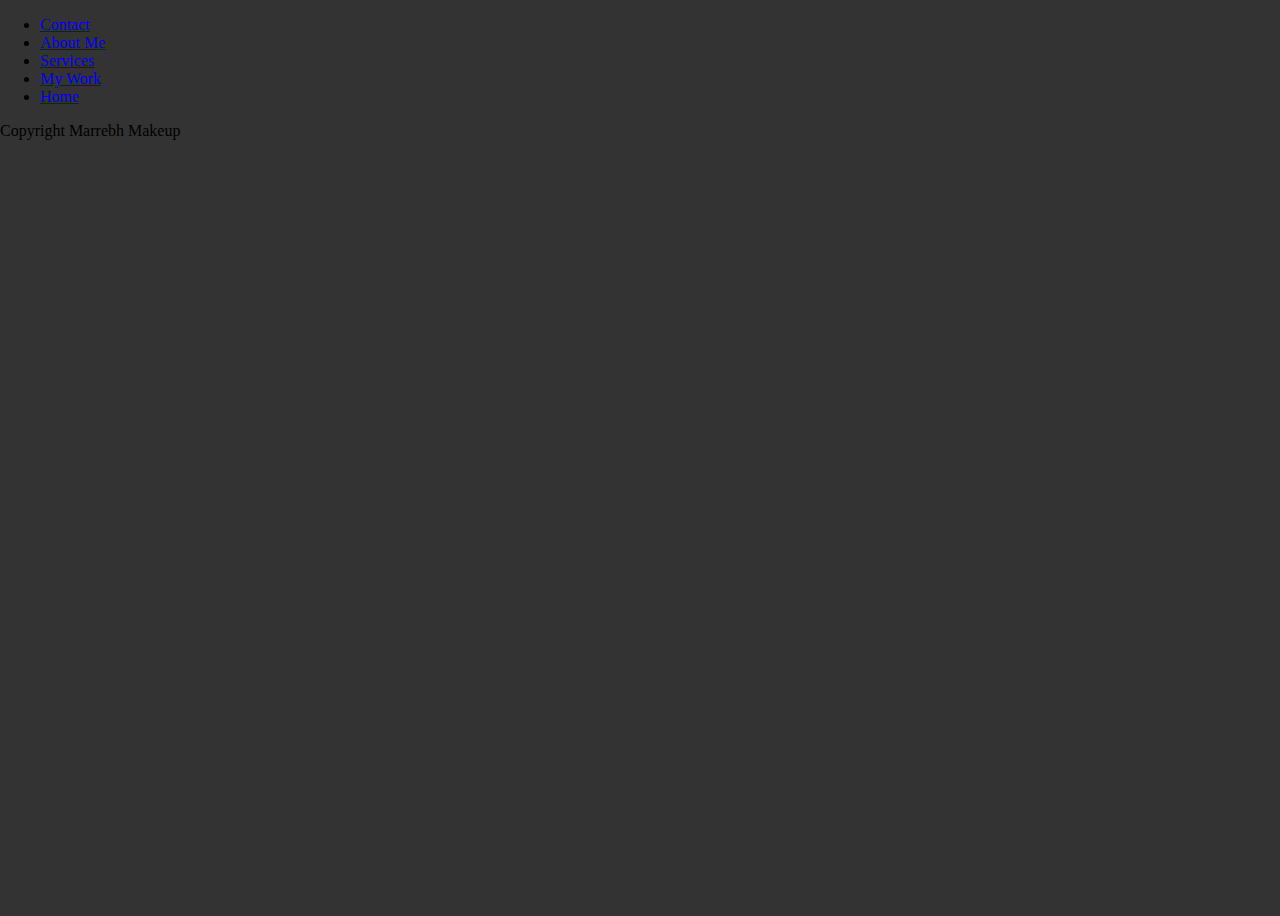
<file: main.html>
<!doctype html>
<html>
    <head>
        <meta charset="UTF-8">
        <title>Marrebh Makeup</title>
        <link rel="stylesheet" href="styles/main.css">
        <link href="https://fonts.googleapis.com/css?family=Charm" rel="stylesheet">
        <link href="https://fonts.googleapis.com/css?family=Laila" rel="stylesheet">
        <link rel="icon" type="image/png" href="images/marrebh.png"> <!-- favicon -->
    </head>

    <body>
    
     <div class="container">
            <div class="header">
                <ul>
                    <li><a class="Contact" href="contact.html">Contact</a></li>
                    <li><a class="AboutMe" href="about.html">About Me</a></li>
                    <li><a class="Service" href="services.html">Services</a></li>
                    <li><a class="Gallery" href="gallery.html">My Work</a></li>
                    <li><a class="Home" href="main.html">Home</a></li>
                   
                </ul>
            </div> <!-- end header -->
            
            <div class="content">
               
            </div> <!-- end content--> 

            <div class="footer">
            Copyright Marrebh Makeup   
            </div> <!-- end footer-->

     </div>    <!-- end container -->
    </body>
</html>
</file>
<file: styles/main.css>
@charset "UTF-8";


html, body {
    height: 100%; 
    margin:0;
}

body {
    background-color: #333;
    background-size: cover; 
}

.jumbotron-bg
{
    background-color: rgb(158, 145, 145);
}
#main-background
{
    background-image: url("../images/ab2.jpeg"); 
    position: fixed; 
    background-repeat: no-repeat;
    background-position: center;
    width: 100%;
    height: 100%;
    left: 0;
    right: 0;
    z-index: -1;
    background-size: cover;
}

#gallery-background {
    background-image: url("../images/pic3.png");
    filter: blur(3px);
    position: fixed; 
    background-repeat: no-repeat;
    background-position: center;
    width: 100%;
    height: 100%;
    left: 0;
    right: 0;
    z-index: -1;
    background-size: cover;
}

#about-background
{
    background-color: #C1C0BE;
    background-size: cover; 

}
#services-background
{
    background-color: #333;
    background-image: url("../images/ab2.jpeg");
    position: fixed; 
    background-repeat: no-repeat;
    background-position: center;
    width: 100%;
    height: 100%;
    left: 0;
    right: 0;
    z-index: -1;
    background-size: cover;
   
}

#contact-background 
{
    background-color: #333;
    background: url("../images/ab1.jpeg");
    position: fixed; 
    background-repeat: no-repeat;
    background-position: center;
    width: 100%;
    height: 100%;
  
    background-size: cover;
}

.container {
    max-width: 100%;
}

/* ------------------------------------------------------------------
                    header styling
-----------------------------------------------------------------------*/ 
.navbar {
    font-family: 'Charm', cursive;
    font-size: 15px;   
    background-color: rgba(158, 151, 151, 0.6);   
}

.navbar li a:hover {
    background-color: #FFF;
}

/* ------------------------------------------------------------------
                    main styling
-----------------------------------------------------------------------*/ 
.carousel-item img {
	height: 450px;
	max-width: 100%;
	min-width: 100%;
	object-fit: cover;
	overflow: hidden;
}


.top {
    background-color: white;
    height: 200px;
    margin-bottom: 35%;
}
.intro-title {
    font-family: 'Charm', cursive;
    font-size:70px;
    color:brown;
    position:absolute;
    top:13%;
    left:32%;
   
}
.intro-sub {
    position:absolute;
    top:25%;
    left:55%;
}
.pic1 {
    height:200px;
    width: 300px;  
    -webkit-transform: scaleX(-1);
    transform: scaleX(-1);
}
.pic2 {
    height:200px; 
    width: 300px;
    position: absolute;
    right: 0;
  
}
/* ------------------------------------------------------------------
                    gallery styling
-----------------------------------------------------------------------*/ 
.gallery { 
  background-color: rgba(247, 242, 242, 0.7);
  margin-top: 30px;
  margin-left: 30px;
  margin-right: 30px;
  border-radius: 10px;
 
}

#images img {
    width: 18%;
    height: 13%;
    margin-left: 20px;
    margin-top: 10px;
   
}

#images img:hover 
{ 
    cursor: pointer;
    opacity: 0.5;
}


 a.fancybox img {
    border: none;
    box-shadow: 0 1px 7px rgba(0,0,0,0.6);
    -o-transform: scale(1,1); 
    -ms-transform: scale(1,1); 
    -moz-transform: scale(1,1); 
    -webkit-transform: scale(1,1); 
    transform: scale(1,1); 
    -o-transition: all 0.2s ease-in-out; 
    -ms-transition: all 0.2s ease-in-out; 
    -moz-transition: all 0.2s ease-in-out; 
    -webkit-transition: all 0.2s ease-in-out; 
    transition: all 0.2s ease-in-out;
} 
a.fancybox:hover img {
    position: relative; 
    z-index: 999; 
    -o-transform: scale(1.03,1.03);
    -ms-transform: scale(1.03,1.03); 
    -moz-transform: scale(1.03,1.03); 
    -webkit-transform: scale(1.03,1.03); 
    transform: scale(1.03,1.03);
}

/* ------------------------------------------------------------------
                    about styling
-----------------------------------------------------------------------*/ 
.about {
    background-color: rgba(247, 242, 242, 0.4);
    font-family: 'Charm', cursive;   
    max-width: 100%;
    width: 50%;
    height: auto;
    margin: 4%;
    margin-left: 10%;
    border-radius: 8px;
    padding: 2%;

}

.about h2 {
    max-width: 100%;
    font-size: 25px;
    text-align: center;
    color: #000000;
}

.about p {
    max-width: 100%;
    font-size: 15px;
    font-family: 'Laila', serif;
}

#about-img {
    float: right;
    width: 32%;
    height: 10%;
}

/* ------------------------------------------------------------------
                    contact styling
-----------------------------------------------------------------------*/ 
.contact {
    background-color: rgba(247, 242, 242, 0.4);
    font-family: 'Charm', cursive;   
    max-width: 100%;
    width: 40%;
    height: 50%;
    margin: 4%;
    margin-left: 35%;
    position: absolute;
    border-radius: 8px;
    padding: 2%;
}

.contact h2 {
    max-width: 100%;
    font-size: 25px;
    text-align: center;
    color: #000000;
}

.contact p {
    max-width: 100%;
    font-size: 15px;
    font-family: 'Laila', serif;
}

.card-title > h2 {
    font-family: 'Charm', cursive;
    font-size: 50px;
    color: brown;
}
.card-title > p {
    font-family: 'Laila', serif;
}
.card-body {
    font-family: 'Laila', serif;
}
.card {
    width: 75%;
    margin-left: 150px;
   
}

.form-row > .btn {
    background-color: rgb(199, 146, 155);
}

/* ------------------------------------------------------------------
                   social media styling
-----------------------------------------------------------------------*/ 
.fab {
    padding: 18px;
    background-color: #495057;
    font-size: 30px;
    width: 70px;
    text-align: center;
    text-decoration: none;
    margin: 2px 5px;
    border-radius: 100%;
}

.fas {
    padding: 18px;
    background-color: #495057;
    font-size: 30px;
    width: 70px;
    text-align: center;
    text-decoration: none;
    margin: 2px 5px;
    border-radius: 100%;
}
  
  
.fab:hover {
      opacity: 0.7;
}

.fa-twitter {
    color: white;
}

.fa-instagram {
    color: white;
}

.fa-snapchat {
    color: white;
}

.fa-envelope {
    color:white;
}


/* ------------------------------------------------------------------
                   social media & footer styling
-----------------------------------------------------------------------*/ 

.social-media {
    position: absolute;
    right: 0;
    bottom: 0;
    left: 0;
    z-index: 1;
    padding: 2em;
    text-align: center;
    color: white; 
}

/* ------------------------------------------------------------------
                    services styling
-----------------------------------------------------------------------*/ 
.service {
    
    font-family: 'Charm', cursive;
    font-size: 20px;   
    margin-left: 10%;
   
   

}



/* ------------------------------------------------------------------
                   footer styling
-----------------------------------------------------------------------*/ 

@media (max-width: 745px)
{
    img {
        width: 32%;
        height: 100%;
        margin-left:0;
    }
    
    .card {
        margin-left: auto;
        margin-right: auto;
    }

    .intro-title{
        margin-left: auto;
        margin-right:auto;
        font-size: 50px;
        left:15%;
        
    }
    .intro-sub{
        margin-left: auto;
        margin-right:auto;

    }

    
}
</file>
